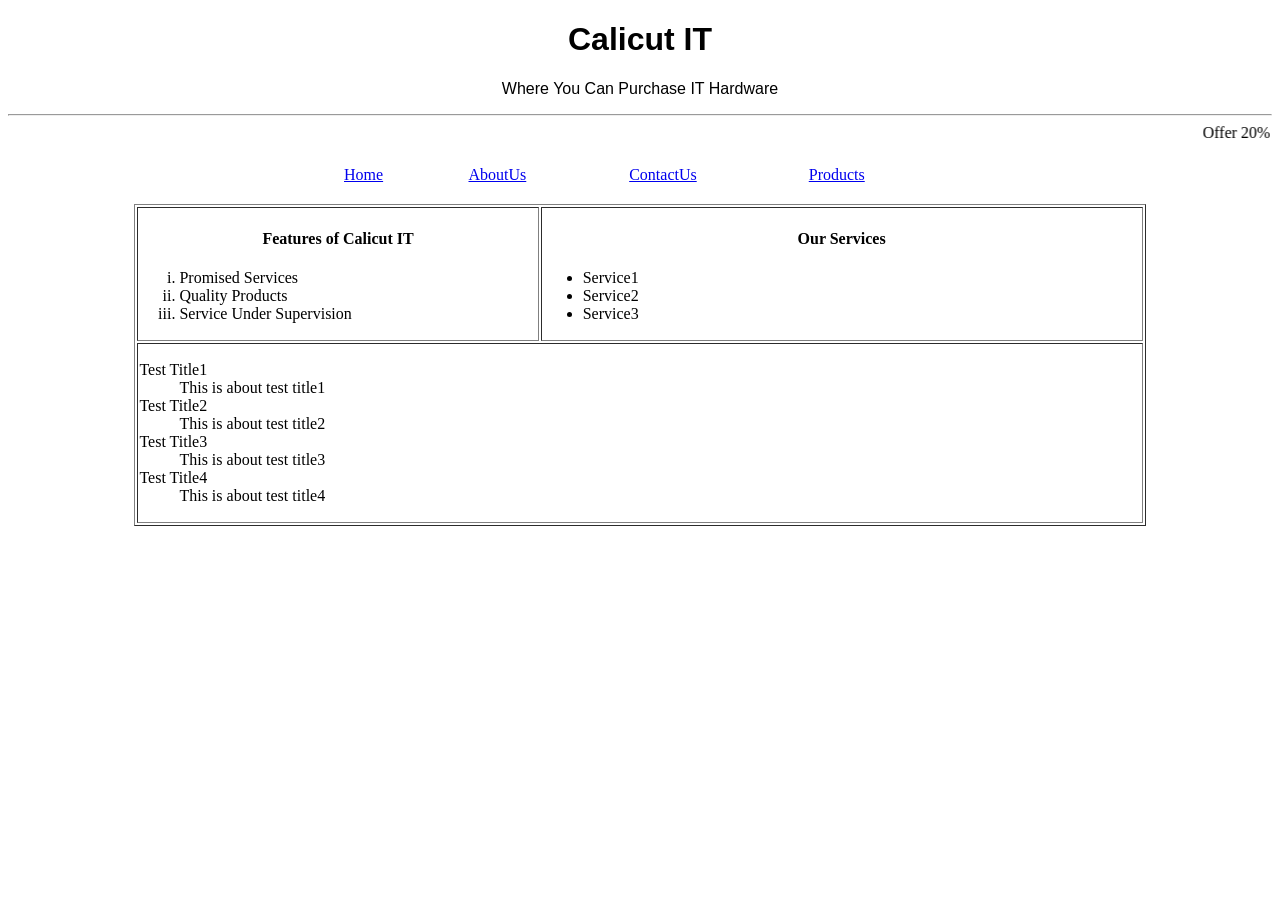
<file: about.html>
<!DOCTYPE html>
<html lang="en">
<head>
    <meta charset="UTF-8">
    <meta name="viewport" content="width=device-width, initial-scale=1.0">
    <title>About</title>
</head>
<body>
     <h1 align="center"><font face="arial">Calicut IT</font></h1>
    <p align="center"><font face="arial">Where You Can Purchase IT Hardware</font></p>
    <hr/>
    <marquee>Offer 20% for every purchase above 2000 Rs </marquee>
    <table border="0" cellpadding="10" cellspacing="10" width="50%" align="center">
        <tr>
            <td><a href="index.html">Home</a></td>
            <td><a href="about.html">AboutUs</a></td>
            <td><a href="contact.html">ContactUs</a></td>
            <td><a href="products.html">Products</a></td>
        </tr>
    </table>
    <table width="80%" align="center" border="1">
        <tr>
            <td width="40%">
                <h4 align="center">Features of Calicut IT</h4>
                <ol type="i">
                    <li>Promised Services</li>
                    <li>Quality Products</li>
                    <li>Service Under Supervision</li>
                </ol>
            </td>
            <td>
                <h4 align="center">Our Services</h4>
                <ul type="disc">
                    <li>Service1</li>
                    <li>Service2</li>
                    <li>Service3</li>
                </ul>
            </td>

        </tr>
        <tr>
            <td colspan="2">
                <dl>
                    <dt>Test Title1</dt>
                    <dd>This is about test title1</dd>
                    <dt>Test Title2</dt>
                    <dd>This is about test title2</dd>
                    <dt>Test Title3</dt>
                    <dd>This is about test title3</dd>
                    <dt>Test Title4</dt>
                    <dd>This is about test title4</dd>
                </dl>
                   
        </td></tr>
    </table>
</body>
</html>
</file>
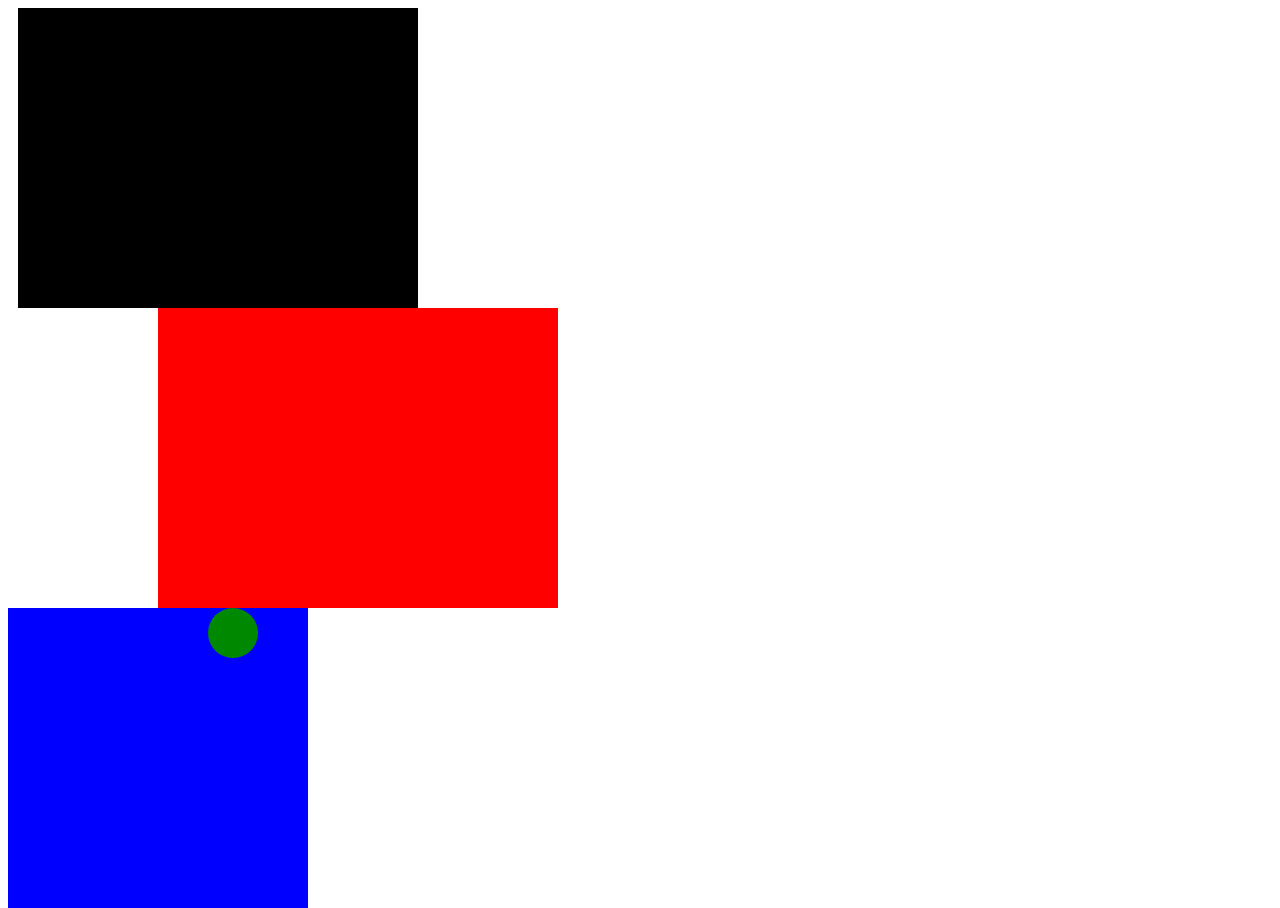
<file: box1.html>
<!DOCTYPE html>
<html lang="en">
<head>
    <meta charset="UTF-8">
    <meta name="viewport" content="width=device-width, initial-scale=1.0">
    <title>Document</title>
    <link rel="stylesheet" href="./style1.css"/>
</head>
<body>
   <div class="box bckBlack mrg1 bringFront"></div>
    <div class="box bckRed mrg2 bringBack"></div>
    <div class="mainContainer">
        <div class="innerBox"></div>

    </div>
</body>
</html>
</file>
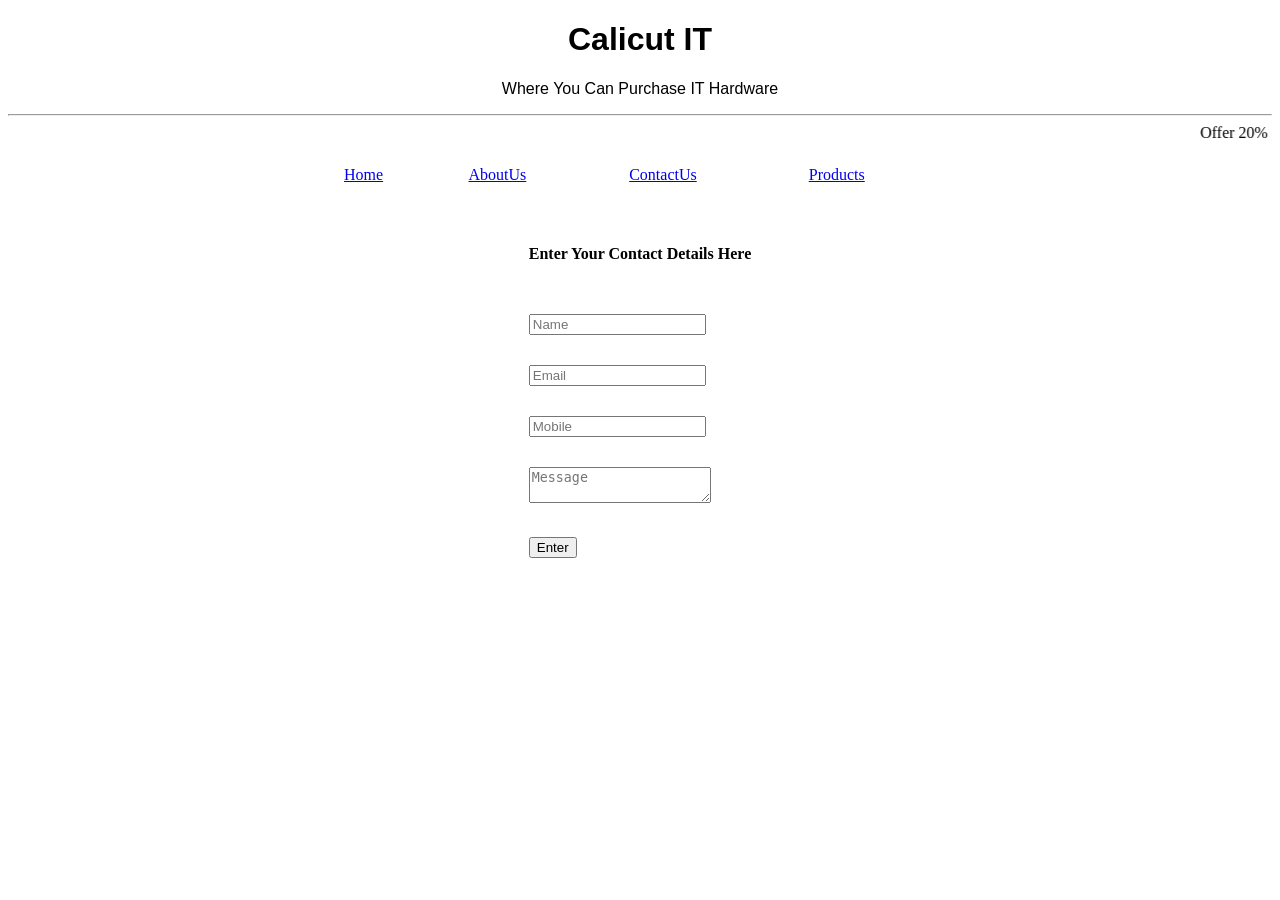
<file: contact.html>
<!DOCTYPE html>
<html lang="en">
<head>
    <meta charset="UTF-8">
    <meta name="viewport" content="width=device-width, initial-scale=1.0">
    <title>Contact</title>
</head>
<body>
     <h1 align="center"><font face="arial">Calicut IT</font></h1>
    <p align="center"><font face="arial">Where You Can Purchase IT Hardware</font></p>
    <hr/>
    <marquee>Offer 20% for every purchase above 2000 Rs </marquee>
    <table border="0" cellpadding="10" cellspacing="10" width="50%" align="center">
        <tr>
            <td><a href="index.html">Home</a></td>
            <td><a href="about.html">AboutUs</a></td>
            <td><a href="contact.html">ContactUs</a></td>
            <td><a href="products.html">Products</a></td>
        </tr>
    </table>
    <table align="center" border="0" cellpadding="10" cellspacing="10">
       <tr>
        <td>
            <h4>Enter Your Contact Details Here</h4>
        </td>
       </tr>
       <tr>
        <td>
            <input type="text" placeholder="Name"/>
        </td>
       </tr>
       <tr>
        <td>
             <input type="email" placeholder="Email"/>

        </td>
       </tr>
       <tr>
        <td>
             <input type="text" placeholder="Mobile"/>
        </td>
       </tr>
       <tr>
        <td>
            <textarea placeholder="Message"></textarea>

        </td>
       </tr>
       <tr>
        <td>
            <input type="button" value="Enter">
        </td>
       </tr>
    </table>
</body>
</html>
</file>
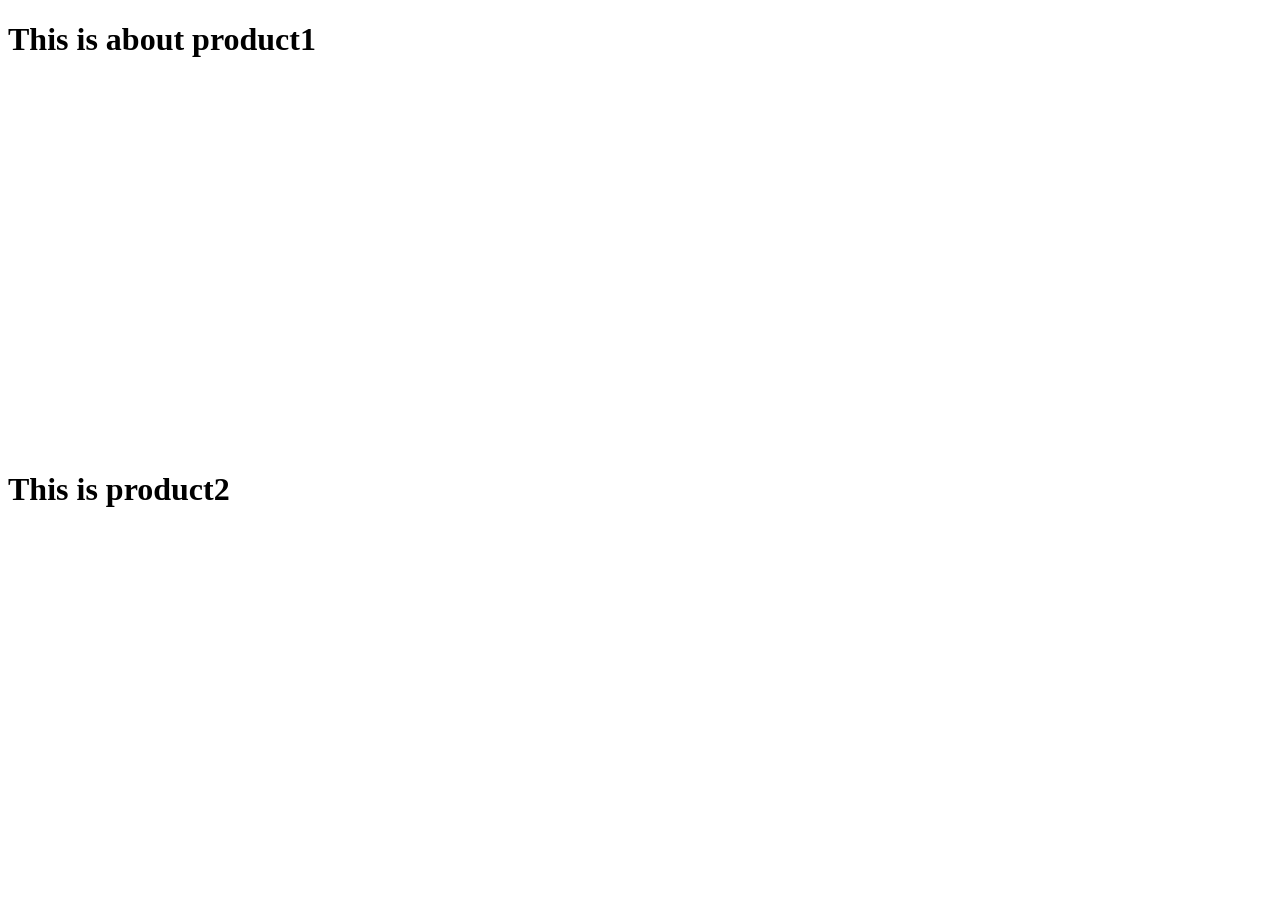
<file: demoframeset.html>
<!DOCTYPE html>
<html lang="en">
<head>
    <meta charset="UTF-8">
    <meta name="viewport" content="width=device-width, initial-scale=1.0">
    <title>Document</title>
</head>
<frameset rows="50%,50%" frameborder="0">
    <frame src="product1.html" />
    <frame src="product2.html" />
</frameset>
</html>
</file>
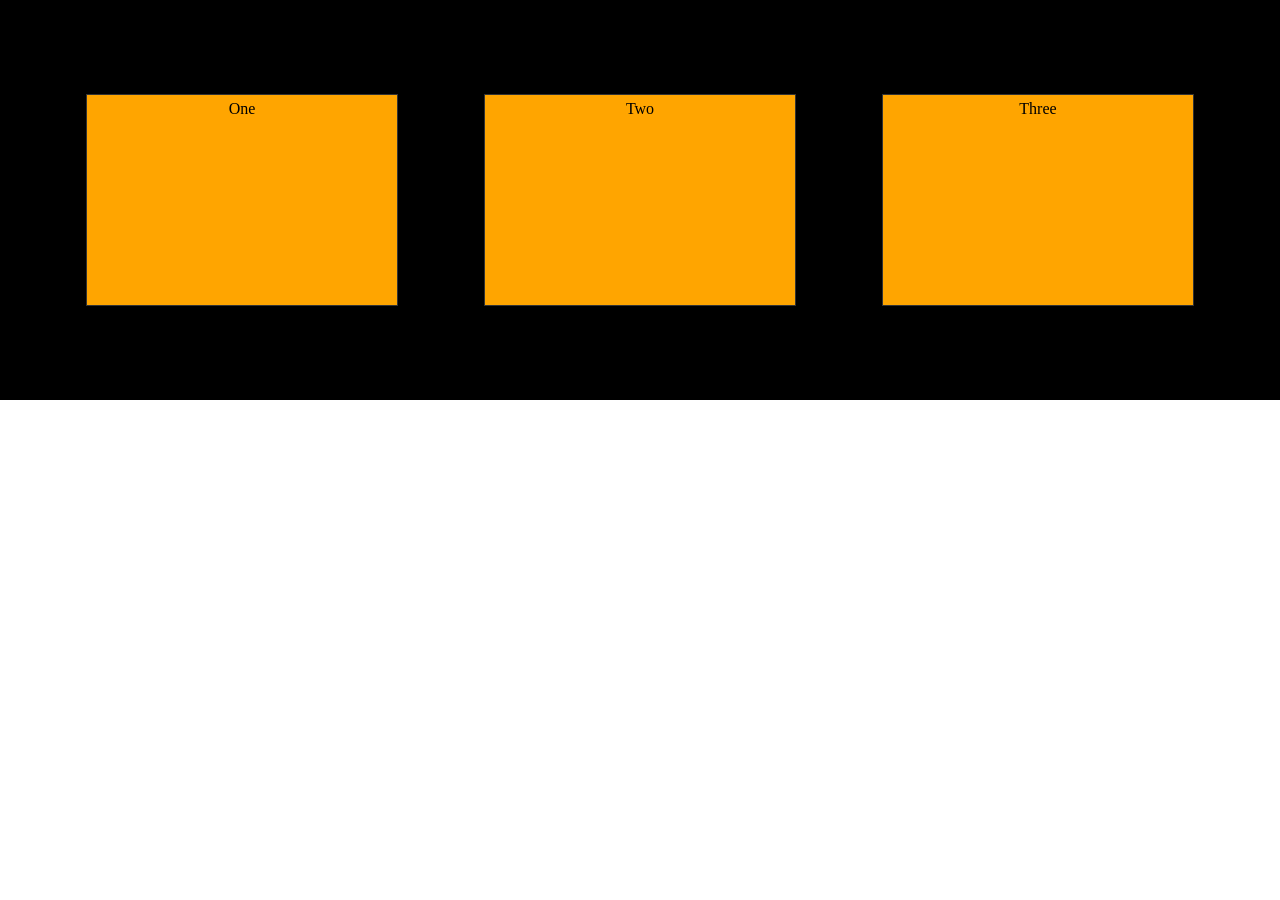
<file: designtype.html>
<!DOCTYPE html>
<html lang="en">
<head>
    <meta charset="UTF-8">
    <meta name="viewport" content="width=device-width, initial-scale=1.0">
    <title>Document</title>
    <style>
        body,div,h1{
            margin:0;
            padding:0;
        }
        .header{
            width:100%;
            height:300px;
            background-color: blueviolet;
            margin:0px auto;
        }
        .header h1{
            font-size: 6em;
            color:#fff;
            text-align: center;

        }
        @media screen and (max-width: 480px) {
        .header {
            background-color: lightgreen;
        }
         .header h1{
            font-size: 2em;
            color:#fff;
            text-align: center;

        }
        }
        .wrapper{
            display:grid;
            grid-template-columns: 200px 200px 200px;
            grid-template-rows: auto auto auto;
        }
        .item{
            background-color: blue;
            margin:10px;
            min-height: 200px;
            min-width: 180px;
        }
        .container{
            display:flex;
            align-items: center;
            justify-content: space-evenly;
            height:400px;
            background-color: black;
        }
        .item1,.item2,.item3{
            width:300px;
            height:200px;
            background-color: orange;
            border: 1px solid #333;
            padding: 5px;
            text-align: center;
        }

    </style>
</head>
<body>
    <!-- <div class="header">
        <h1>Hello</h1>
    </div> 
    <div class="wrapper">
        <div class="item">One</div>
        <div class="item">Two</div>
        <div class="item">Three</div>
        <div class="item">Four</div>
        <div class="item">Five</div>
        <div class="item">Six</div>
    </div>-->
    <div class="container">
        <div class="item1">One</div>
        <div class="item2">Two</div>
        <div class="item3">Three</div>
    </div>

</body>
</html>
</file>
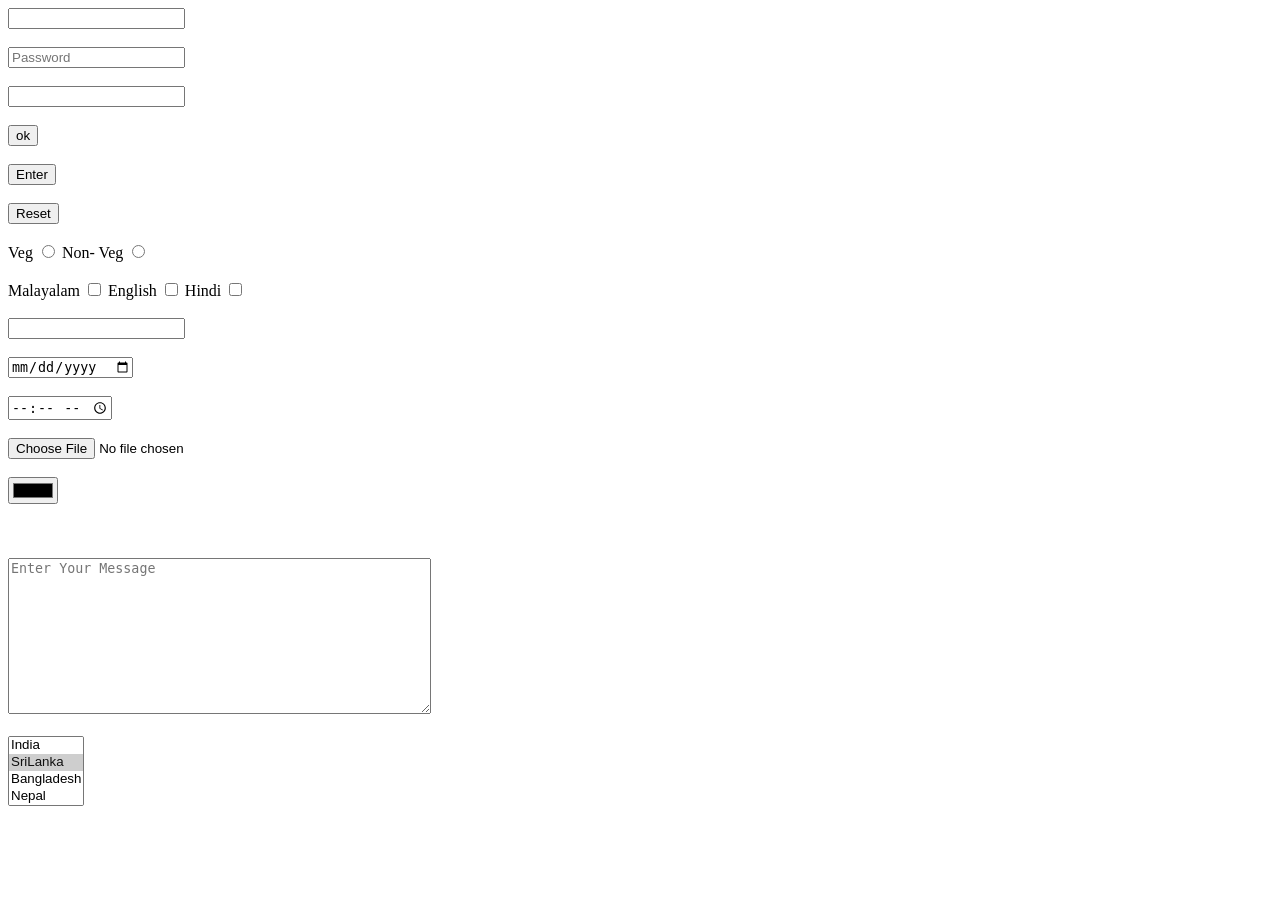
<file: form-control.html>
<!DOCTYPE html>
<html lang="en">
<head>
    <meta charset="UTF-8">
    <meta name="viewport" content="width=device-width, initial-scale=1.0">
    <title>Document</title>
</head>
<body>
    <form action="http://google.co.in">
    <input type="text" pattern="[a-z]{5}" required>
    <br>
    <br>
    <input type="password" placeholder="Password" title="Enter Password">
    <br>
    <br>
    <input type="number">
     <br>
    <br>
    <input type="submit" value="ok">
     <br>
    <br>
    <input type="button" value="Enter">
    <br>
    <br>
    <input type="reset">
    <br>
    <br>
    Veg
    <input type="radio" name="radMealtype">
    Non- Veg
    <input type="radio" name="radMealtype">
    <br>
    <br>
    Malayalam
    <input type="checkbox">
    English
    <input type="checkbox">
    Hindi
    <input type="checkbox">
    <br>
    <br>
    <input type="email">
    <br>
    <br>
    <input type="date" min="2026-01-01">
      <br>
      <br>
    <input type="time">
    <br>
    <br>  
    <input type="file">
    <br>
    <br>
    <input type="color">
    <br>
    <br>
    <input type="hidden">
    <br>
    <br>
    <textarea rows="10" cols="50" placeholder="Enter Your Message"></textarea>
    <br>
    <br>
    <select multiple>
        <option>India</option>
        <option selected>SriLanka</option>
        <option>Bangladesh</option>
        <option>Nepal</option>
        <option>Butan</option>
    </select>
    </form>
</body>
</html>
</file>
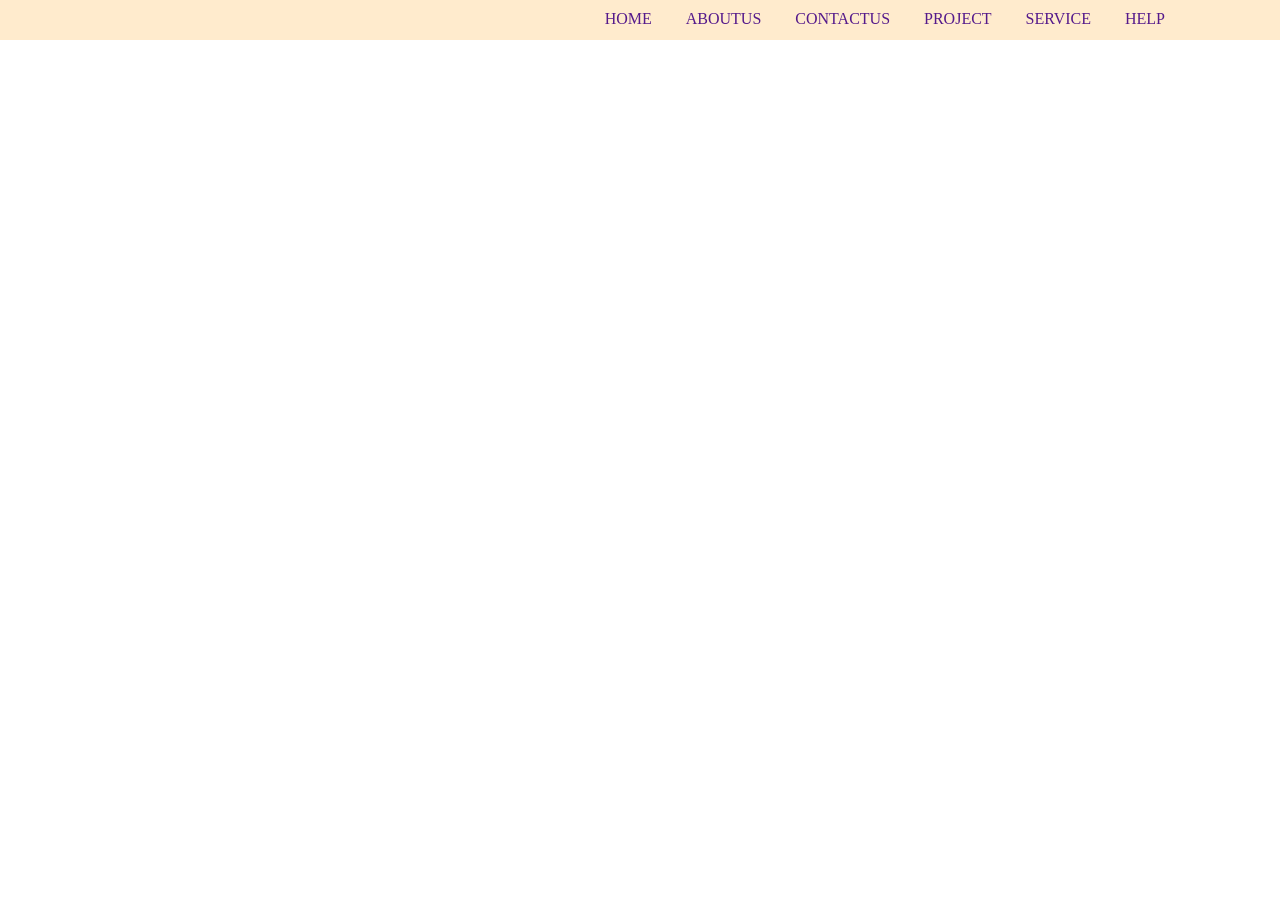
<file: menu.html>
<!DOCTYPE html>
<html lang="en">
<head>
    <meta charset="UTF-8">
    <meta name="viewport" content="width=device-width, initial-scale=1.0">
    <title>Document</title>
    <style>
        body,ul,div,li,a{
            padding:0;
            margin: 0;
        }
        .nav{
            width:100%;
            min-height: 40px;
            background-color: blanchedalmond;
        }
        .nav ul{
            list-style-type: none;
            padding-top: 10px;
            float:right;
            margin-right:100px;
        }
        .nav ul li{
            display:inline;
            padding: 5px;;
        }
         .nav ul li a{
            text-decoration: none;
            text-transform: uppercase;
            padding: 10px;
         }
         .nav ul li a:hover{
            color:brown;
            background-color: yellow;
         }
    </style>
</head>
<body>
    <div class="nav">
    <ul>
        <li><a href="">Home</a></li>
        <li><a href="">AboutUs</a></li>
        <li><a href="">ContactUs</a></li>
        <li><a href="">Project</a></li>
        <li><a href="">Service</a></li>
        <li><a href="">Help</a></li>
    </ul>
    </div>
</body>
</html>
</file>
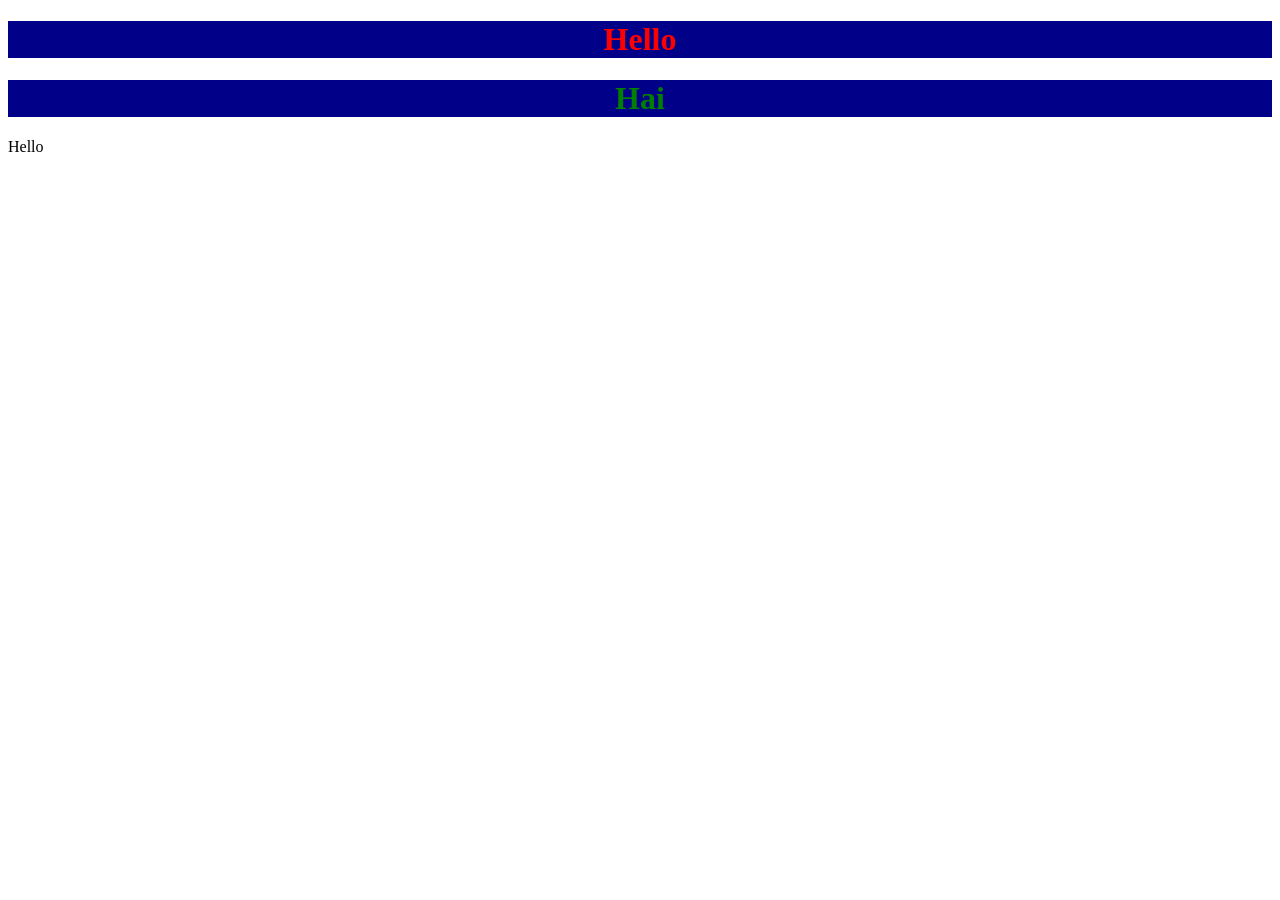
<file: newcss.html>
<!DOCTYPE html>
<html lang="en">
<head>
    <meta charset="UTF-8">
    <meta name="viewport" content="width=device-width, initial-scale=1.0">
    <title>Document</title>
    <style>
        .heading{
        
        background-color:#008;
        text-align: center;
        }
        .clr1{
            color:red;
        }
        .clr2{
            color:green;
        }
    </style>
</head>
<body>
    <h1 class="heading clr1">Hello</h1>
    <h1 class="heading clr2">Hai</h1>
    <p>Hello</p>
</body>
</html>
</file>
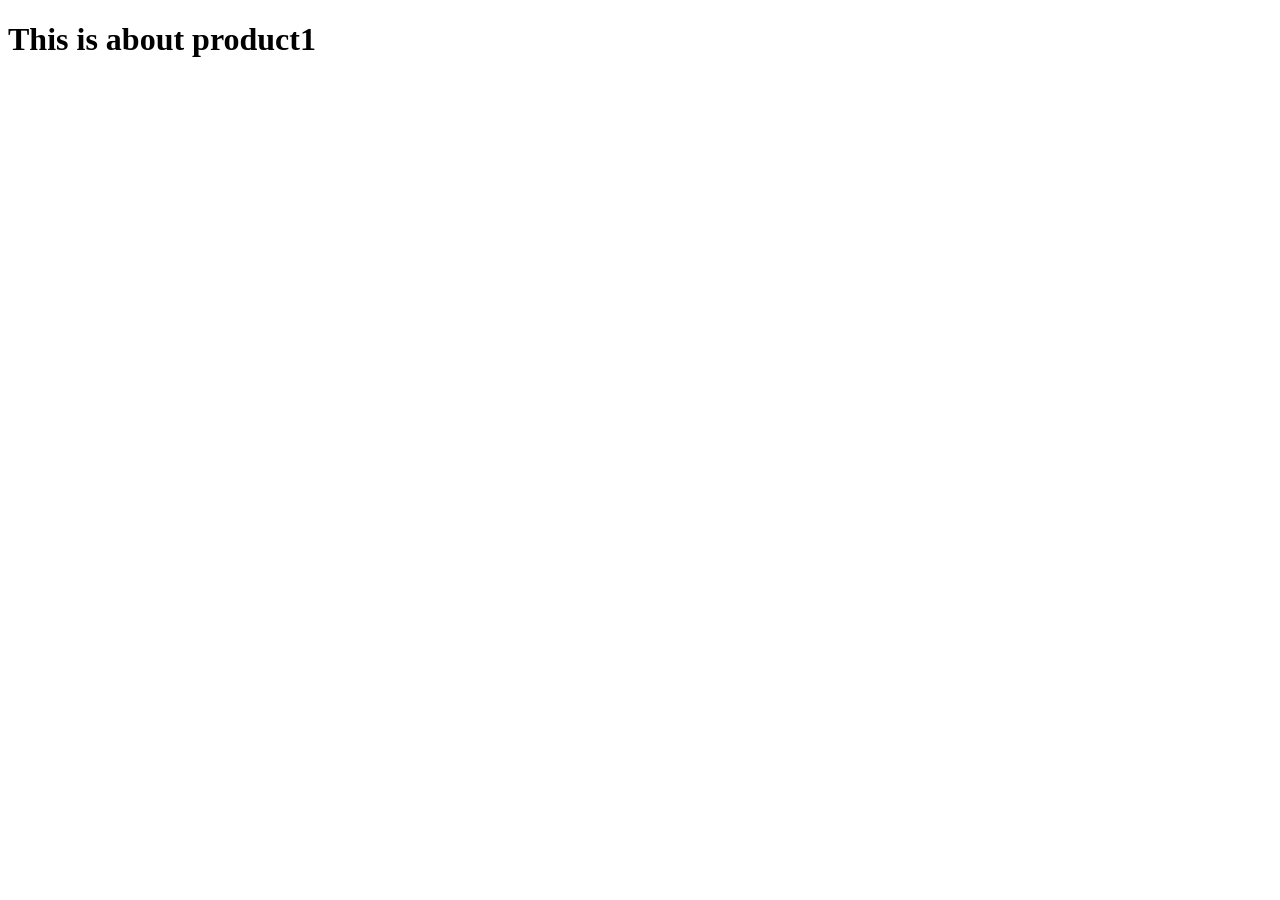
<file: product1.html>
<!DOCTYPE html>
<html lang="en">
<head>
    <meta charset="UTF-8">
    <meta name="viewport" content="width=device-width, initial-scale=1.0">
    <title>Document</title>
</head>
<body>
    <h1>This is about product1</h1>
</body>
</html>
</file>
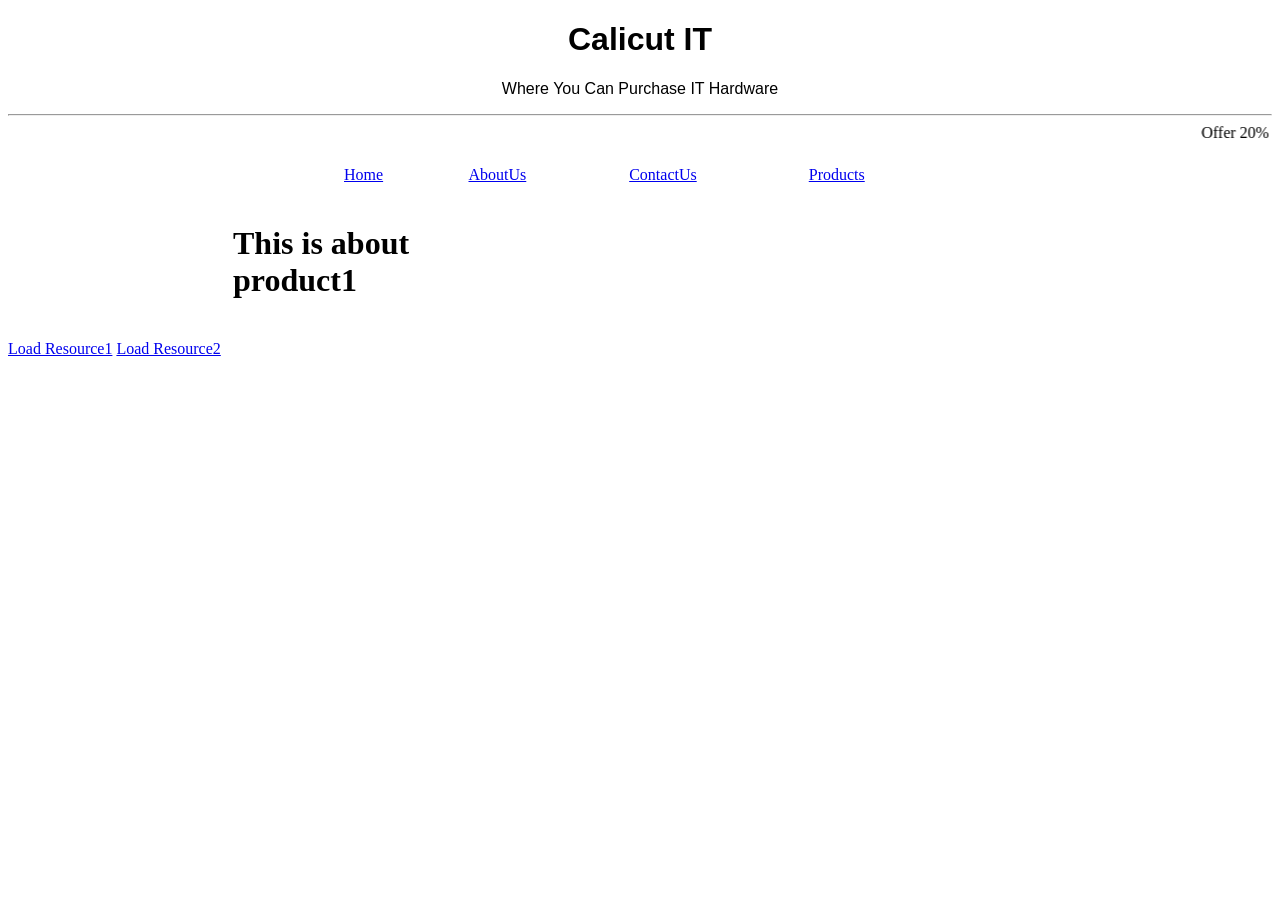
<file: products.html>
<!DOCTYPE html>
<html lang="en">
<head>
    <meta charset="UTF-8">
    <meta name="viewport" content="width=\, initial-scale=1.0">
    <title>Products</title>
</head>
<body>
    <h1 align="center"><font face="arial">Calicut IT</font></h1>
    <p align="center"><font face="arial">Where You Can Purchase IT Hardware</font></p>
    <hr/>
    <marquee>Offer 20% for every purchase above 2000 Rs </marquee>
    <table border="0" cellpadding="10" cellspacing="10" width="50%" align="center">
        <tr>
            <td><a href="index.html">Home</a></td>
            <td><a href="about.html">AboutUs</a></td>
            <td><a href="contact.html">ContactUs</a></td>
            <td><a href="products.html">Products</a></td>
        </tr>
    </table>
    <a href="product1.html" target="ifr1">Load Resource1</a>
    <a href="product2.html" target="ifr1">Load Resource2</a>
    <iframe name="ifr1" src="./product1.html" frameborder="0"></iframe>
</body>
</html>
</file>
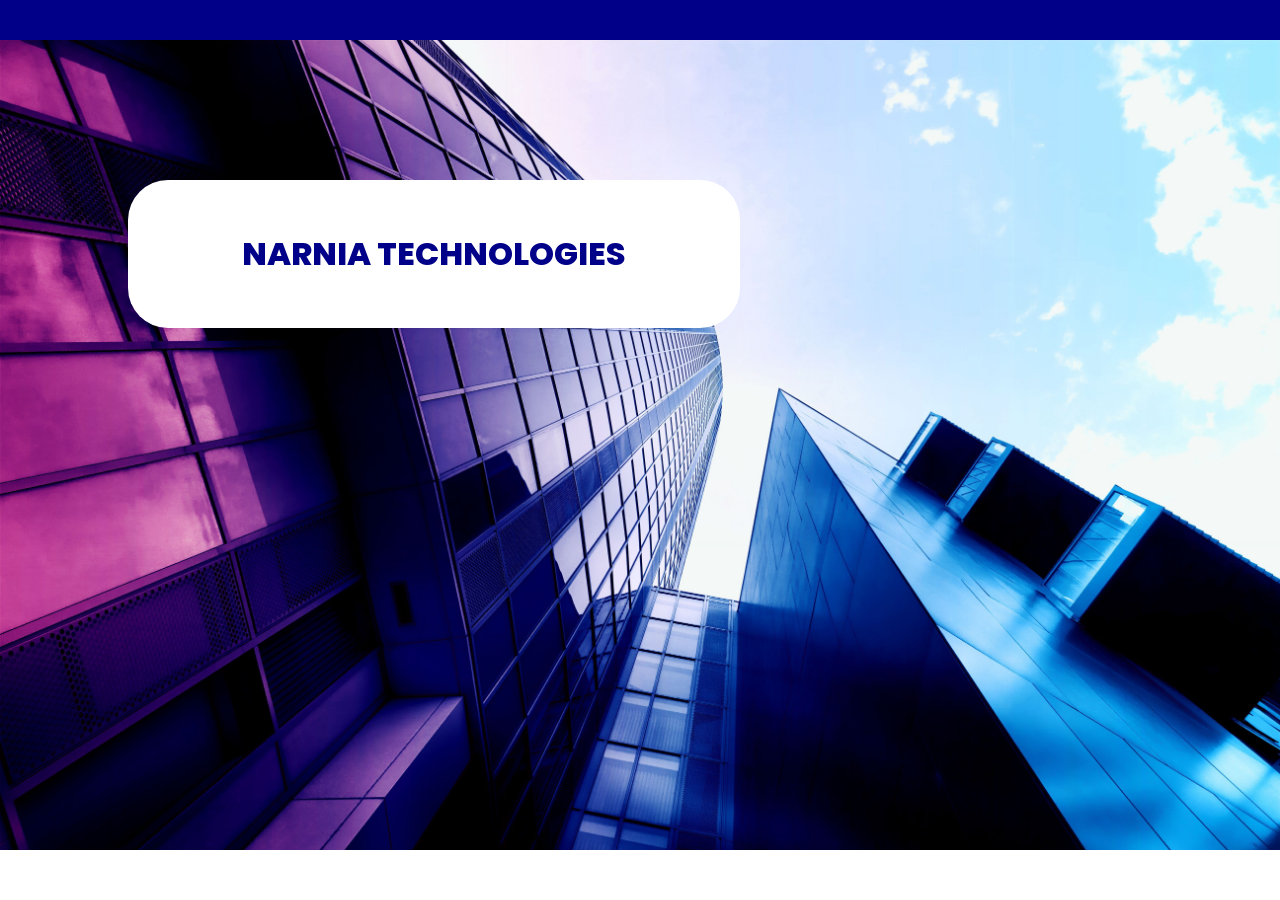
<file: testpage1.html>
<!DOCTYPE html>
<html lang="en">
<head>
    <meta charset="UTF-8">
    <meta name="viewport" content="width=device-width, initial-scale=1.0">
    <title>NARNIA Technologies</title>
    <link rel="preconnect" href="https://fonts.googleapis.com">
<link rel="preconnect" href="https://fonts.gstatic.com" crossorigin>
<link href="https://fonts.googleapis.com/css2?family=Merriweather:ital,opsz,wght@0,18..144,300..900;1,18..144,300..900&family=Montserrat:ital,wght@0,100..900;1,100..900&family=Outfit:wght@100..900&family=Poppins:ital,wght@0,100;0,200;0,300;0,400;0,500;0,600;0,700;0,800;0,900;1,100;1,200;1,300;1,400;1,500;1,600;1,700;1,800;1,900&family=Roboto:ital,wght@0,100..900;1,100..900&family=Special+Gothic&display=swap" rel="stylesheet">
    <style>
        body,div,h1{
            padding:0;
            margin:0;
        }
        .topbar{
            width:100%;
            background-color: #008;
            min-height: 40px;

        }
        .hero{
            width:100%;
            background-image: url('./images/bg1.jpg');
            background-size: cover;
            /*min-height: 400px;*/
            height:90vh;
            margin: 0px auto;


        }
        .hero h1{
            position: absolute;
            text-align: center;
            padding: 50px;
            top:20%;
            left:10%;
            color: #008;
            background-color: #fff;
            width:40%;
            margin: 0px auto;
            opacity: 1;
            border-radius:40px;
            font-family: "Poppins", sans-serif;
            font-weight: 800;
            font-style: normal;
            
        }
    </style>
</head>
<body>
    <!--topBar-->
    <div class="topbar"></div>
    <div class="hero">
        <h1>NARNIA TECHNOLOGIES</h1>
    </div>
</body>
</html>
</file>
<file: style1.css>
.box{
    width:400px;
    height:300px;    
    /*float:left;
    position: absolute;*/
}
.bringFront{
    z-index: 99;
}
.bringBack{
    z-index: 10;
}
.mrg1{
    margin-left: 10px;
}
.mrg2{
    margin-left: 150px;
}
.bckBlack{
    background-color: black;
}
.bckRed{
    background-color: red;
}
.mainContainer{
    width:300px;
    height:300px;
    background-color: blue;
   position: absolute;

}
.innerBox{
    width:50px;
    height:50px;
    background-color:#080;
    position:absolute;
    /*position: fixed;*/
    top:0;
    right:0;
    border-radius: 50px;
    margin-bottom: 50px;
    margin-right: 50px;
}
</file>
